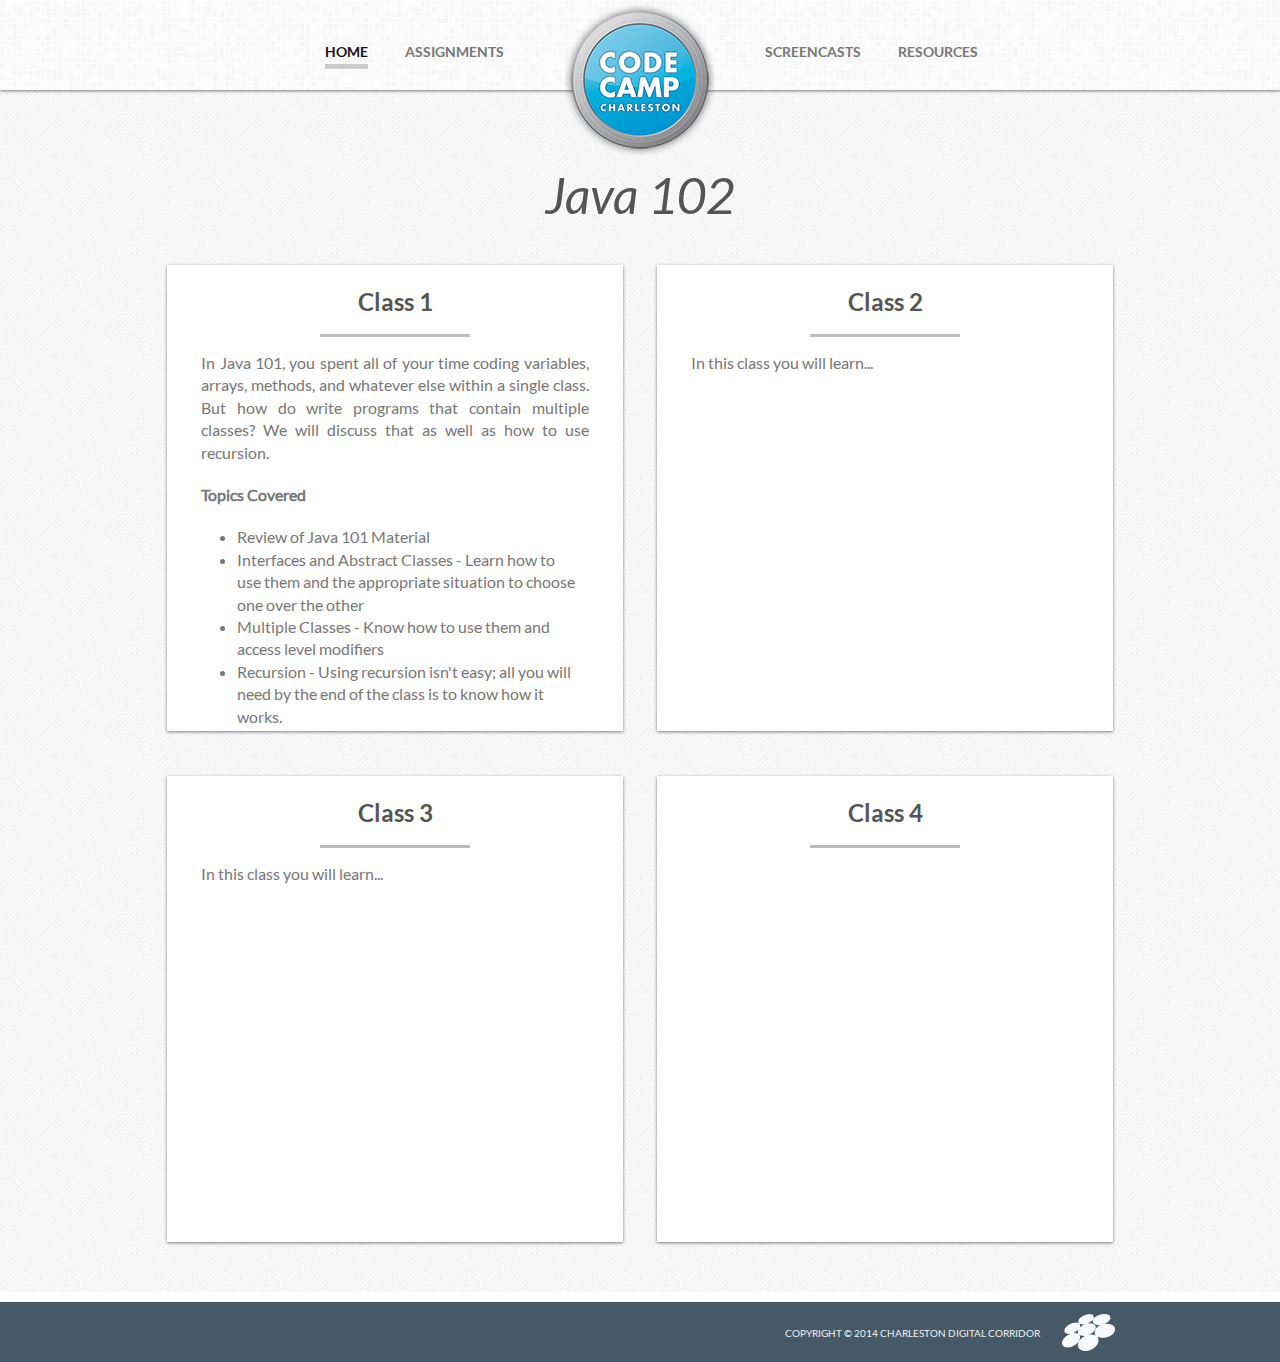
<file: index.html>
<!DOCTYPE html>
<html>

  <head>
    
    <meta charset='utf-8' />
    <meta http-equiv="X-UA-Compatible" content="chrome=1" />
    <meta name="description" content="codecamp, charleston digital corridor" />
    <link rel="icon" type="image/x-icon" href="images/favicon.ico">
    <title>CODEcamp - Java 102</title>

    <!--*****/////  Stylesheets  /////*****-->
    <link rel="stylesheet" type="text/css" media="screen" href="stylesheets/reset.css">      
    <link rel="stylesheet" media="screen" href="stylesheets/deck/extensions/deck.goto.css">
    <link rel="stylesheet" media="screen" href="stylesheets/deck/extensions/deck.menu.css">
    <link rel="stylesheet" media="screen" href="stylesheets/deck/extensions/deck.navigation.css">
    <link rel="stylesheet" media="screen" href="stylesheets/deck/extensions/deck.status.css">
    <link rel="stylesheet" media="screen" href="stylesheets/deck/extensions/deck.scale.css">
    <link rel="stylesheet" type="text/css" media="screen" href="stylesheets/stylesheet.css">

  </head>

  <body>
    
    <header class="index_header">
      
      <div class="index_header_wrapper">
        
        <ul class="header_left_nav">
          <li class="active_link"><a href="index.html">Home</a></li>
          <li><a href="assignments.html">Assignments</a></li>
        </ul>
        
        <ul class="header_right_nav">
          <li><a href="screencasts.html">Screencasts</a></li>          
          <li><a href="references.html">Resources</a></li>
        </ul>
    
        <a href="index.html">
          <img class="index_logo" src="images/logo.png" /> 
        </a>
      
      </div>
      
    </header>
    
    <!--*****/////  Index Content /////*****-->
    
    <section class="index_content">
      
      <h2 class="course_title">Java 102</h2>
      
      
      <!--*****/////  Class 1  /////*****-->
      
      <div class="index_left_content">
        
        <h2 class="content_title">Class 1</h2>
        <hr>
        <p class = "content_text">
        In Java 101, you spent all of your time coding variables, arrays, methods, and whatever else within a single class.
        But how do write programs that contain multiple classes? We will discuss that as well as how to use recursion. 
        </p>
        <p class = "content_text">
        <strong> Topics Covered </strong>
        </p>  
        <ul class ="bottom_list">
        	<li class = "bottom_list_1"> Review of Java 101 Material </li>
        	<li class = "bottom_list_1"> Interfaces and Abstract Classes - Learn how to use them and the appropriate situation to choose one over the other </li>
        	<li class = "bottom_list_1"> Multiple Classes - Know how to use them and access level modifiers </li>
        	<li class = "bottom_list_1"> Recursion - Using recursion isn't easy; all you will need by the end of the class is to know how it works. </li>
        </ul>
      </div>
      
      <!--*****/////  Class 2  /////*****-->
      
      <div class="index_right_content">
        
        <h2 class="content_title">Class 2</h2>
        <hr>
        <p class = "content_text">
        In this class you will learn...
        </p>
        <p class = "content_text">
<!--         <strong> Topics Covered </strong> -->
<!--         </p>   -->
<!--         <ul class ="bottom_list"> -->
<!--         	<li class = "bottom_list_1"> CSS Syntax </li> -->
<!--         	<li class = "bottom_list_1"> CSS Selectors </li> -->
<!--         	<li class = "bottom_list_1"> The IMG Tag </li> -->
<!--         	<li class = "bottom_list_1"> Inline vs. Inline Block Display </li> -->
<!--         	<li class = "bottom_list_1"> A Simple CSS layout </li> -->
<!--         </ul> -->
           
      </div>
      
      <!--*****/////  Class 3  /////*****-->
      
      <div class="index_left_content">
        
        <h2 class="content_title">Class 3</h2>
        <hr>
        <p class = "content_text">
        In this class you will learn...
        </p>
        <p class = "content_text">
<!--         <strong> Topics Covered </strong> -->
<!--         </p>   -->
<!--         <ul class ="bottom_list"> -->
<!--         	<li class = "bottom_list_1"> Browser Dev Tools </li> -->
<!--         	<li class = "bottom_list_1"> How to use Git with Eclipse - Pushing and Pulling </li> -->
<!--         	<li class = "bottom_list_1"> Intro to JS - document.getElementById </li> -->
<!--         </ul> -->
      </div>
      
      <!--*****/////  Class 4  /////*****-->
      
      <div class="index_right_content">
        
        <h2 class="content_title">Class 4</h2>
        <hr>
<!--         <p class = "content_text"> -->
<!--         In this class you will review everything you learned in the class and have the opportunity to ask the instructor questions.  -->
<!--         After that, students will present their website pages to the class. -->
<!--         </p> -->
<!--         <p class = "content_text"> -->
<!--         <strong> Topics Covered </strong> -->
<!--         </p>   -->
<!--         <ul class ="bottom_list"> -->
<!--         	<li class = "bottom_list_1"> See how much you learned with the W3Schools quiz! </li> -->
<!--         </ul> -->
      </div>
      
      </section>
    
    <footer class="footer">
      <div class="copyright">
        <h3>Copyright &copy; 2014 Charleston Digital Corridor</h3>
        <img class="cdc_logo" src="images/cdc_logo.png" />
      </div>
    </footer>
    
    <!--*****/////  Site Functionality  /////*****-->
    <script src="javascripts/jquery-10.1.2.min.js"></script>
    <script src="javascripts/modernizr.custom.js"></script>
    <script src="javascripts/deck/deck.core.js"></script>
    <script src="javascripts/deck/extensions/deck.menu.js"></script>
    <script src="javascripts/deck/extensions/deck.goto.js"></script>
    <script src="javascripts/deck/extensions/deck.status.js"></script>
    <script src="javascripts/deck/extensions/deck.navigation.js"></script>
    <script src="javascripts/deck/extensions/deck.scale.js"></script>
    <script src="javascripts/site.js"></script>

  </body>
</html>
</file>
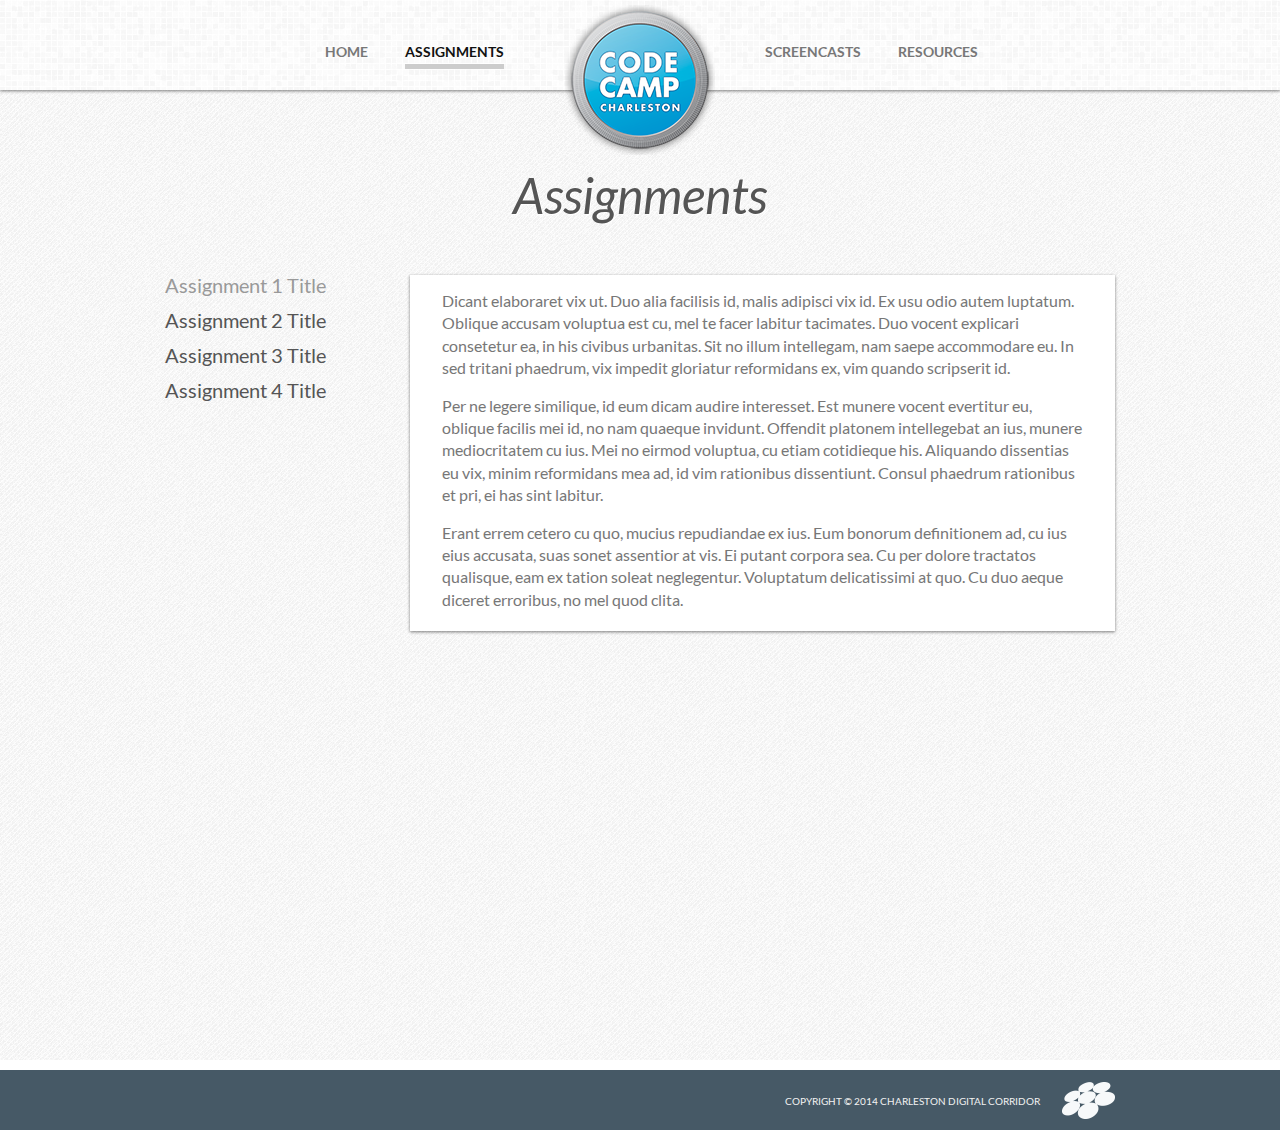
<file: assignments.html>
<!DOCTYPE html>
<html>

  <head>
    
    <meta charset='utf-8' />
    <meta http-equiv="X-UA-Compatible" content="chrome=1" />
    <meta name="description" content="codecamp, charleston digital corridor" />
    <link rel="icon" type="image/x-icon" href="images/favicon.ico">
    <title>Assignments</title>

    <!--*****/////  Stylesheets  /////*****-->
    
    <link rel="stylesheet" type="text/css" media="screen" href="stylesheets/reset.css">      
    <link rel="stylesheet" media="screen" href="stylesheets/deck/extensions/deck.goto.css">
    <link rel="stylesheet" media="screen" href="stylesheets/deck/extensions/deck.menu.css">
    <link rel="stylesheet" media="screen" href="stylesheets/deck/extensions/deck.navigation.css">
    <link rel="stylesheet" media="screen" href="stylesheets/deck/extensions/deck.status.css">
    <link rel="stylesheet" media="screen" href="stylesheets/deck/extensions/deck.scale.css">
    <link rel="stylesheet" type="text/css" media="screen" href="stylesheets/stylesheet.css">

  </head>

  <body>
    
    <header class="index_header">
      
      <div class="index_header_wrapper">
        
        <ul class="header_left_nav">
          <li><a href="index.html">Home</a></li>
          <li class="active_link"><a href="assignments.html">Assignments</a></li>
        </ul>
        
        <ul class="header_right_nav">
          <li><a href="screencasts.html">Screencasts</a></li>          
          <li><a href="references.html">Resources</a></li>
        </ul>
    
        <a href="index.html">
          <img class="index_logo" src="images/logo.png" /> 
        </a>
      
      </div>
      
    </header>
    
    <!--*****/////  Assignments - Content /////*****-->
    
    <section class="index_content">
      
      <h2 class="course_title">Assignments</h2>
      
      <div class="assignments_wrapper">
        
        <!--*****/////  List of Assignments  /////*****-->
        
        <ul class="assignments">
          <li class="assignment active_assignment_link" data-index="1">
            <span class="assignment_toggle">Assignment 1 Title</span>
          </li>
          <li class="assignment" data-index="2">
            <span class="assignment_toggle">Assignment 2 Title</span>
          </li>
          <li class="assignment" data-index="3">
            <span class="assignment_toggle">Assignment 3 Title</span>
          </li>
          <li class="assignment" data-index="4">
            <span class="assignment_toggle">Assignment 4 Title</span>
          </li>
        </ul>
        
        <!--*****/////  Corresponding Assignment  /////*****-->
        
        <div class="assignment_content">
          
          <!--*****/////  Assignment Box 1  /////*****-->
          
          <div class="assignment_text active_assignment" data-index="1" >
            
            <p class="assignment_box_details">
              Dicant elaboraret vix ut. Duo alia facilisis id, malis adipisci vix id. Ex usu odio autem luptatum. Oblique accusam voluptua est cu, mel te facer labitur tacimates. Duo vocent explicari consetetur ea, in his civibus urbanitas. Sit no illum intellegam, nam saepe accommodare eu. In sed tritani phaedrum, vix impedit gloriatur reformidans ex, vim quando scripserit id.
            </p>

            <p class="assignment_box_details">
              Per ne legere similique, id eum dicam audire interesset. Est munere vocent evertitur eu, oblique facilis mei id, no nam quaeque invidunt. Offendit platonem intellegebat an ius, munere mediocritatem cu ius. Mei no eirmod voluptua, cu etiam cotidieque his. Aliquando dissentias eu vix, minim reformidans mea ad, id vim rationibus dissentiunt. Consul phaedrum rationibus et pri, ei has sint labitur.
            </p>
            
            <p class="assignment_box_details">
              Erant errem cetero cu quo, mucius repudiandae ex ius. Eum bonorum definitionem ad, cu ius eius accusata, suas sonet assentior at vis. Ei putant corpora sea. Cu per dolore tractatos qualisque, eam ex tation soleat neglegentur. Voluptatum delicatissimi at quo. Cu duo aeque diceret erroribus, no mel quod clita.
            </p>
            
          </div>
          
          <!--*****/////  Assignment Box 2  /////*****-->

          <div class="assignment_text" data-index="2" >
            
            <p class="assignment_box_details">
              Lorem ipsum dolor sit amet, ut pro novum commune offendit. Ex minim probatus liberavisse pro. Congue probatus omittantur ius cu, ne dicat etiam accommodare vis. Est prima invidunt ea, usu dicam nonumy oporteat cu. Alia quas mel ea, doctus scripta quaerendum ne eum, tollit veniam vituperata cu quo.
            </p>
            
            <p class="assignment_box_details">
              At insolens evertitur temporibus eum, apeirian atomorum adipiscing has te. Et scaevola tincidunt vis. Per elit fabellas definiebas no, ad his modo. Eu eos soluta doctus posidonium. Saperet lucilius no quo. Usu ex magna antiopam.
            </p>
            
          </div>
          
          <!--*****/////  Assignment Box 3  /////*****-->
        
          <div class="assignment_text" data-index="3" >

            <p class="assignment_box_details">
              Per ex inani vulputate intellegebat, ex dolore civibus has, eu vel doming labitur salutatus. Detracto sapientem cu sea, ut vel porro invenire. Tollit indoctum mnesarchum no ius, vocibus sensibus urbanitas ea pro. Ad quis illum tantas pri, ea nec omnis legere. Esse alterum an mel, usu ne facilis intellegam.
            </p>

            <p class="assignment_box_details">
              Lorem ipsum dolor sit amet, ut pro novum commune offendit. Ex minim probatus liberavisse pro. Congue probatus omittantur ius cu, ne dicat etiam accommodare vis. Est prima invidunt ea, usu dicam nonumy oporteat cu. Alia quas mel ea, doctus scripta quaerendum ne eum, tollit veniam vituperata cu quo.
            </p>
            
            <p class="assignment_box_details">
              At insolens evertitur temporibus eum, apeirian atomorum adipiscing has te. Et scaevola tincidunt vis. Per elit fabellas definiebas no, ad his modo. Eu eos soluta doctus posidonium. Saperet lucilius no quo. Usu ex magna antiopam.
            </p>

          </div>
          
          <!--*****/////  Assignment Box 4  /////*****-->
          
          <div class="assignment_text" data-index="4" >
            
            <p class="assignment_box_details">
              Erant errem cetero cu quo, mucius repudiandae ex ius. Eum bonorum definitionem ad, cu ius eius accusata, suas sonet assentior at vis. Ei putant corpora sea. Cu per dolore tractatos qualisque, eam ex tation soleat neglegentur. Voluptatum delicatissimi at quo. Cu duo aeque diceret erroribus, no mel quod clita.
            </p>
            
            <p class="assignment_box_details">
              Per ne legere similique, id eum dicam audire interesset. Est munere vocent evertitur eu, oblique facilis mei id, no nam quaeque invidunt. Offendit platonem intellegebat an ius, munere mediocritatem cu ius. Mei no eirmod voluptua, cu etiam cotidieque his. Aliquando dissentias eu vix, minim reformidans mea ad, id vim rationibus dissentiunt. Consul phaedrum rationibus et pri, ei has sint labitur.
            </p>

          </div>
        
      </div>
      </div>
      
    </section>
    
    <footer class="footer">
      <div class="copyright">
        <h3>Copyright © 2014 Charleston Digital Corridor</h3>
        <img class="cdc_logo" src="images/cdc_logo.png" />
      </div>
    </footer>
    
    <!--*****/////  Site Functionality  /////*****-->
    
    <script src="javascripts/jquery-10.1.2.min.js"></script>
    <script src="javascripts/modernizr.custom.js"></script>
    <script src="javascripts/deck/deck.core.js"></script>
    <script src="javascripts/deck/extensions/deck.menu.js"></script>
    <script src="javascripts/deck/extensions/deck.goto.js"></script>
    <script src="javascripts/deck/extensions/deck.status.js"></script>
    <script src="javascripts/deck/extensions/deck.navigation.js"></script>
    <script src="javascripts/deck/extensions/deck.scale.js"></script>
    <script src="javascripts/site.js"></script>

  </body>
</html>
</file>
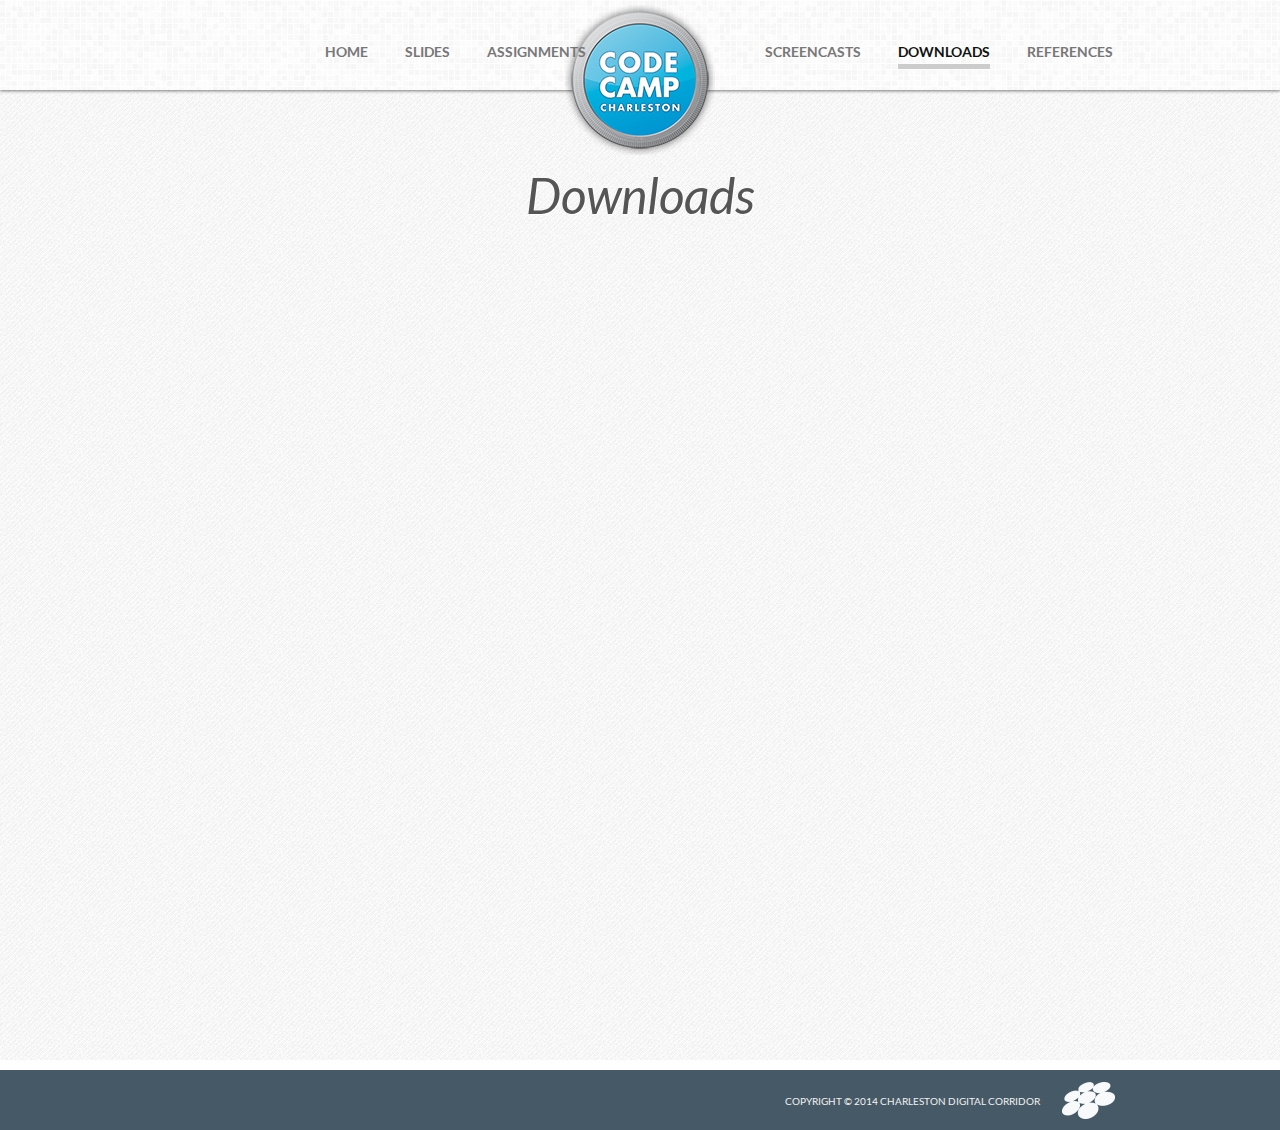
<file: downloads.html>
<!DOCTYPE html>
<html>

  <head>
    
    <meta charset='utf-8' />
    <meta http-equiv="X-UA-Compatible" content="chrome=1" />
    <meta name="description" content="codecamp, charleston digital corridor" />
    <link rel="icon" type="image/x-icon" href="images/favicon.ico">
    <title>Downloads</title>

    <!--*****/////  Stylesheets  /////*****-->
    
    <link rel="stylesheet" type="text/css" media="screen" href="stylesheets/reset.css">      
    <link rel="stylesheet" media="screen" href="stylesheets/deck/extensions/deck.goto.css">
    <link rel="stylesheet" media="screen" href="stylesheets/deck/extensions/deck.menu.css">
    <link rel="stylesheet" media="screen" href="stylesheets/deck/extensions/deck.navigation.css">
    <link rel="stylesheet" media="screen" href="stylesheets/deck/extensions/deck.status.css">
    <link rel="stylesheet" media="screen" href="stylesheets/deck/extensions/deck.scale.css">
    <link rel="stylesheet" type="text/css" media="screen" href="stylesheets/stylesheet.css">

  </head>

  <body>
    
    <header class="index_header">
      
      <div class="index_header_wrapper">
        
        <ul class="header_left_nav">
          <li><a href="index.html">Home</a></li>
          <li><a href="slides/class1.html">Slides</a></li>
          <li><a href="assignments.html">Assignments</a></li>
        </ul>
        
        <ul class="header_right_nav">
          <li><a href="screencasts.html">Screencasts</a></li>          
          <li class="active_link"><a href="downloads.html">Downloads</a></li>
          <li><a href="references.html">References</a></li>
        </ul>
    
        <a href="index.html">
          <img class="index_logo" src="images/logo.png" /> 
        </a>
      
      </div>
      
    </header>
    
    <!--*****/////  Downloads - Content /////*****-->
    
    <section class="index_content">
      
      <h2 class="course_title">Downloads</h2>
      
    </section>
    
    <footer class="footer">
      <div class="copyright">
        <h3>Copyright © 2014 Charleston Digital Corridor</h3>
        <img class="cdc_logo" src="images/cdc_logo.png" />
      </div>
    </footer>
    
    <!--*****/////  Site Functionality  /////*****-->
    
    <script src="javascripts/jquery-10.1.2.min.js"></script>
    <script src="javascripts/modernizr.custom.js"></script>
    <script src="javascripts/deck/deck.core.js"></script>
    <script src="javascripts/deck/extensions/deck.menu.js"></script>
    <script src="javascripts/deck/extensions/deck.goto.js"></script>
    <script src="javascripts/deck/extensions/deck.status.js"></script>
    <script src="javascripts/deck/extensions/deck.navigation.js"></script>
    <script src="javascripts/deck/extensions/deck.scale.js"></script>
    <script src="javascripts/site.js"></script>

  </body>
</html>
</file>
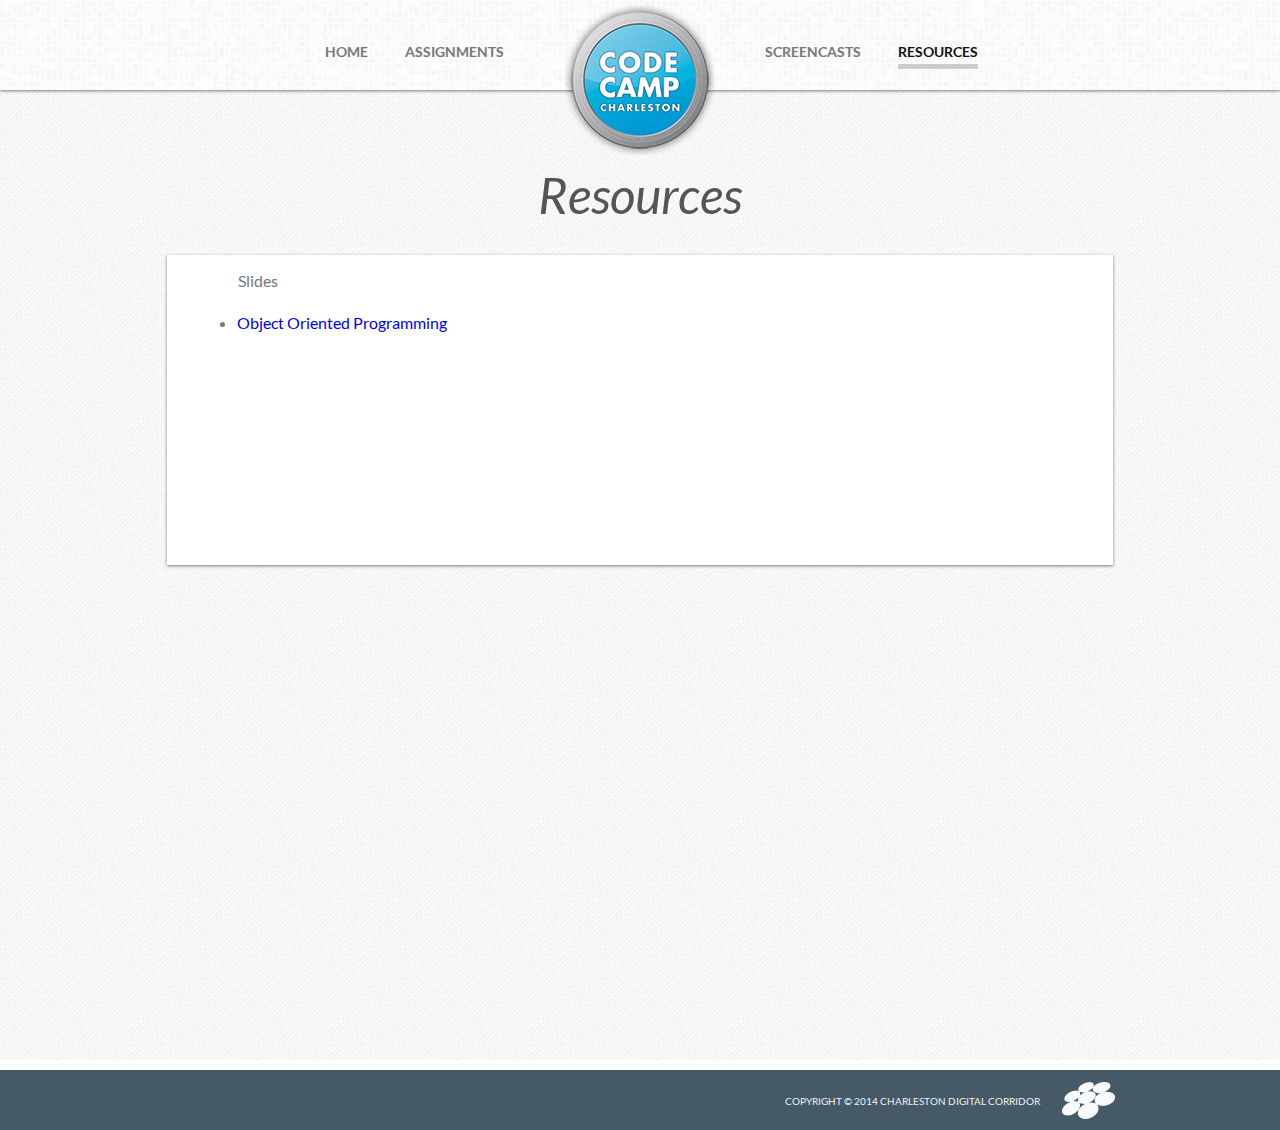
<file: references.html>
<!DOCTYPE html>
<html>

  <head>
    
    <meta charset='utf-8' />
    <meta http-equiv="X-UA-Compatible" content="chrome=1" />
    <meta name="description" content="codecamp, charleston digital corridor" />
    <link rel="icon" type="image/x-icon" href="images/favicon.ico">
    <title>References</title>

    <!--*****/////  Stylesheets  /////*****-->
    
    <link rel="stylesheet" type="text/css" media="screen" href="stylesheets/reset.css">      
    <link rel="stylesheet" media="screen" href="stylesheets/deck/extensions/deck.goto.css">
    <link rel="stylesheet" media="screen" href="stylesheets/deck/extensions/deck.menu.css">
    <link rel="stylesheet" media="screen" href="stylesheets/deck/extensions/deck.navigation.css">
    <link rel="stylesheet" media="screen" href="stylesheets/deck/extensions/deck.status.css">
    <link rel="stylesheet" media="screen" href="stylesheets/deck/extensions/deck.scale.css">
    <link rel="stylesheet" type="text/css" media="screen" href="stylesheets/stylesheet.css">

  </head>

  <body>
    
    <header class="index_header">
      
      <div class="index_header_wrapper">
        
        <ul class="header_left_nav">
          <li><a href="index.html">Home</a></li>
          <li><a href="assignments.html">Assignments</a></li>
        </ul>
        
        <ul class="header_right_nav">
          <li><a href="screencasts.html">Screencasts</a></li>          
          <li class="active_link"><a href="references.html">Resources</a></li>
        </ul>
    
        <a href="index.html">
          <img class="index_logo" src="images/logo.png" /> 
        </a>
      
      </div>
      
    </header>
    
    <!--*****/////  References - Content /////*****-->
    
    <section class="index_content">
      
      <h2 class="course_title">Resources</h2>  
      <div class="index_bottom_content">
      	<p class = "content_text"> Slides </p>
      	<ul class = "bottom_list">
      	  		<li class = "bottom_list_1"><a href="slides/ObjectOrientedProgramming.pdf">Object Oriented Programming</a></li>			
  	  	</ul> 	  	  	
      </div>
      
    </section>
    
    <footer class="footer">
      <div class="copyright">
        <h3>Copyright © 2014 Charleston Digital Corridor</h3>
        <img class="cdc_logo" src="images/cdc_logo.png" />
      </div>
    </footer>
    
    <!--*****/////  Site Functionality  /////*****-->
    
    <script src="javascripts/jquery-10.1.2.min.js"></script>
    <script src="javascripts/modernizr.custom.js"></script>
    <script src="javascripts/deck/deck.core.js"></script>
    <script src="javascripts/deck/extensions/deck.menu.js"></script>
    <script src="javascripts/deck/extensions/deck.goto.js"></script>
    <script src="javascripts/deck/extensions/deck.status.js"></script>
    <script src="javascripts/deck/extensions/deck.navigation.js"></script>
    <script src="javascripts/deck/extensions/deck.scale.js"></script>
    <script src="javascripts/site.js"></script>

  </body>
</html>
</file>
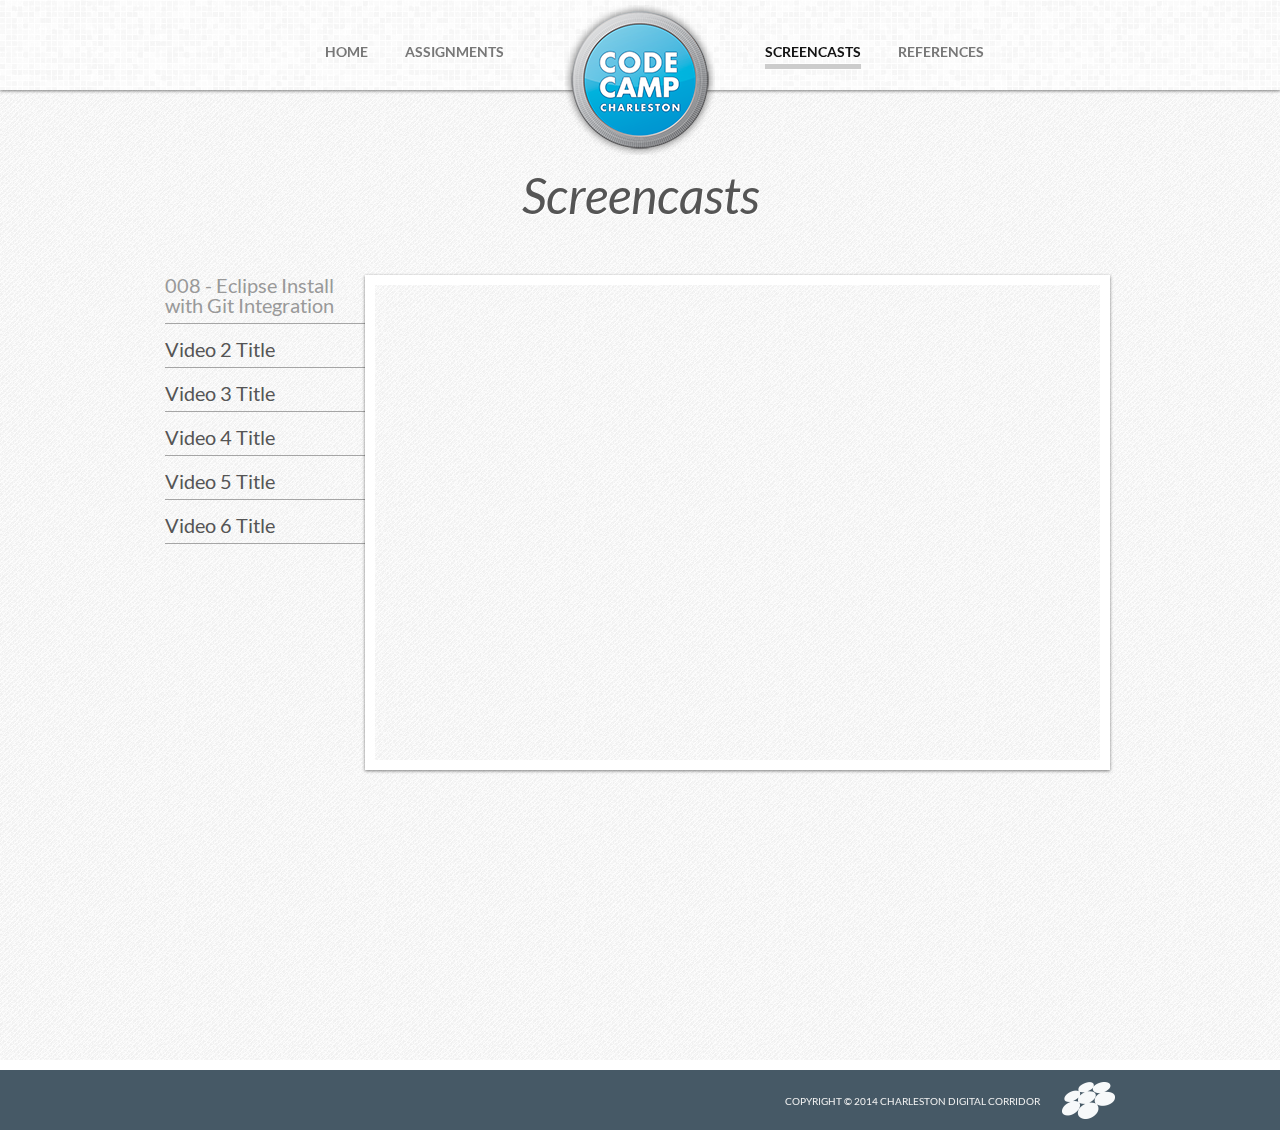
<file: screencasts.html>
<!DOCTYPE html>
<html>

  <head>
    
    <meta charset='utf-8' />
    <meta http-equiv="X-UA-Compatible" content="chrome=1" />
    <meta name="description" content="codecamp, charleston digital corridor" />
    <link rel="icon" type="image/x-icon" href="images/favicon.ico">
    <title>Screencasts</title>

    <!--*****/////  Stylesheets  /////*****-->
    
    <link rel="stylesheet" type="text/css" media="screen" href="stylesheets/reset.css">      
    <link rel="stylesheet" media="screen" href="stylesheets/deck/extensions/deck.goto.css">
    <link rel="stylesheet" media="screen" href="stylesheets/deck/extensions/deck.menu.css">
    <link rel="stylesheet" media="screen" href="stylesheets/deck/extensions/deck.navigation.css">
    <link rel="stylesheet" media="screen" href="stylesheets/deck/extensions/deck.status.css">
    <link rel="stylesheet" media="screen" href="stylesheets/deck/extensions/deck.scale.css">
    <link rel="stylesheet" type="text/css" media="screen" href="stylesheets/stylesheet.css">

  </head>

  <body>
    
    <header class="index_header">
      
      <div class="index_header_wrapper">
        
        <ul class="header_left_nav">
          <li><a href="index.html">Home</a></li>
          <li><a href="assignments.html">Assignments</a></li>
        </ul>
        
        <ul class="header_right_nav">
          <li class="active_link"><a href="screencasts.html">Screencasts</a></li>          
          <li><a href="references.html">References</a></li>
        </ul>
    
        <a href="index.html">
          <img class="index_logo" src="images/logo.png" /> 
        </a>
      
      </div>
      
    </header>
    
    <!--*****/////  Screencasts Content /////*****-->
    
    <section class="index_content">
      
      <h2 class="course_title">Screencasts</h2>
      
      <ul class="video_nav">
        <li class="video_link active_video" data-src="https://www.youtube.com/embed/JnfHCO6RnaA?vq=hd1080">008 - Eclipse Install with Git Integration</li>
        <li class="video_link" data-src="http://www.youtube.com/embed/kdxW11WBlQE">Video 2 Title</li>
        <li class="video_link" data-src="http://www.youtube.com/embed/lz4B5rMuRSA">Video 3 Title</li>
        <li class="video_link" data-src="http://www.youtube.com/embed/ViHmnR4OXUc">Video 4 Title</li>
        <li class="video_link" data-src="http://www.youtube.com/embed/Exm5g6Z3f9Y">Video 5 Title</li>
        <li class="video_link" data-src="http://www.youtube.com/embed/oGTVoX7AaRc">Video 6 Title</li>
      </ul>
      
      <div class="video_container">
        
        <!--*****/////  Video 1 Emded Code Goes Here  /////-->
        
        <iframe class="video_iframe" width="560" height="315" src="https://www.youtube.com/embed/JnfHCO6RnaA?vq=hd1080" frameborder="0" allowfullscreen></iframe>
        
      </div>
      
    </section>
    
    <footer class="footer">
      <div class="copyright">
        <h3>Copyright &copy; 2014 Charleston Digital Corridor</h3>
        <img class="cdc_logo" src="images/cdc_logo.png" />
      </div>
    </footer>
    
    <!--*****/////  Site Functionality  /////*****-->
    
    <script src="javascripts/jquery-10.1.2.min.js"></script>
    <script src="javascripts/modernizr.custom.js"></script>
    <script src="javascripts/deck/deck.core.js"></script>
    <script src="javascripts/deck/extensions/deck.menu.js"></script>
    <script src="javascripts/deck/extensions/deck.goto.js"></script>
    <script src="javascripts/deck/extensions/deck.status.js"></script>
    <script src="javascripts/deck/extensions/deck.navigation.js"></script>
    <script src="javascripts/deck/extensions/deck.scale.js"></script>
    <script src="javascripts/site.js"></script>

  </body>
</html>
</file>
<file: stylesheets/deck/extensions/deck.goto.css>
.goto-form {
  position: absolute;
  z-index: 3;
  bottom: 10px;
  left: 50%;
  height: 1.75em;
  margin: 0 0 0 -9.125em;
  line-height: 1.75em;
  padding: 0.625em;
  display: none;
  background: #ccc;
  overflow: hidden;
  border-radius: 10px;
}
.goto-form label {
  font-weight: bold;
}
.goto-form label, .goto-form input {
  display: inline-block;
  font-family: inherit;
}
.deck-goto .goto-form {
  display: block;
}

#goto-slide {
  width: 8.375em;
  margin: 0 0.625em;
  height: 1.4375em;
}

@media print {
  .goto-form, #goto-slide {
    display: none;
  }
}
</file>
<file: stylesheets/deck/extensions/deck.menu.css>
.deck-menu {
  overflow: auto;
}
.deck-menu .slide {
  background: #eee;
  position: relative;
  left: 0;
  top: 0;
  visibility: visible;
  cursor: pointer;
}
.no-csstransforms .deck-menu > .slide {
  float: left;
  width: 22%;
  height: 22%;
  min-height: 0;
  margin: 1%;
  font-size: 0.22em;
  overflow: hidden;
  padding: 0 0.5%;
}
.csstransforms .deck-menu > .slide {
  -webkit-transform: scale(0.22) !important;
  -ms-transform: scale(0.22) !important;
  transform: scale(0.22) !important;
  -webkit-transform-origin: 0 0;
  -ms-transform-origin: 0 0;
  transform-origin: 0 0;
  -moz-box-sizing: border-box;
  box-sizing: border-box;
  width: 100%;
  height: 100%;
  overflow: hidden;
  padding: 0 48px;
  margin: 12px;
}
.deck-menu iframe, .deck-menu img, .deck-menu video {
  max-width: 100%;
}
.deck-menu .deck-current, .no-touch .deck-menu .slide:hover {
  background: #ddf;
}
.deck-menu.deck-container:hover .deck-prev-link, .deck-menu.deck-container:hover .deck-next-link {
  display: none;
}
</file>
<file: stylesheets/deck/extensions/deck.navigation.css>
.deck-prev-link, .deck-next-link {
  display: none;
  position: absolute;
  z-index: 3;
  top: 50%;
  width: 32px;
  height: 32px;
  margin-top: -16px;
  font-size: 20px;
  font-weight: bold;
  line-height: 32px;
  vertical-align: middle;
  text-align: center;
  text-decoration: none;
  color: #fff;
  background: #888;
  border-radius: 16px;
}
.deck-prev-link:hover, .deck-prev-link:focus, .deck-prev-link:active, .deck-prev-link:visited, .deck-next-link:hover, .deck-next-link:focus, .deck-next-link:active, .deck-next-link:visited {
  color: #fff;
}

.deck-prev-link {
  left: 8px;
}

.deck-next-link {
  right: 8px;
}

.deck-container:hover .deck-prev-link, .deck-container:hover .deck-next-link {
  display: block;
}
.deck-container:hover .deck-prev-link.deck-nav-disabled, .touch .deck-container:hover .deck-prev-link, .deck-container:hover .deck-next-link.deck-nav-disabled, .touch .deck-container:hover .deck-next-link {
  display: none;
}

@media print {
  .deck-prev-link, .deck-next-link {
    display: none !important;
  }
}
</file>
<file: stylesheets/deck/extensions/deck.status.css>
.deck-status {
  position: absolute;
  bottom: 10px;
  right: 5px;
  color: #888;
  z-index: 3;
  margin: 0;
}

body > .deck-container .deck-status {
  position: fixed;
}

@media print {
  .deck-status {
    display: none;
  }
}
</file>
<file: stylesheets/deck/extensions/deck.scale.css>
.csstransforms .deck-container.deck-scale:not(.deck-menu) {
  overflow: hidden;
}
.csstransforms .deck-container.deck-scale:not(.deck-menu) > .slide {
  -moz-box-sizing: padding-box;
  box-sizing: padding-box;
  width: 100%;
  padding-bottom: 20px;
}
.csstransforms .deck-container.deck-scale:not(.deck-menu) > .slide > .deck-slide-scaler {
  -webkit-transform-origin: 50% 0;
  -ms-transform-origin: 50% 0;
  transform-origin: 50% 0;
}

.csstransforms .deck-container.deck-menu .deck-slide-scaler {
  -webkit-transform: none !important;
  -ms-transform: none !important;
  transform: none !important;
}
</file>
<file: stylesheets/stylesheet.css>
/* ================================== */
/* ====  CHS CODECAMP TEMPLATE  ===== */
/* ================================== */

@font-face {
  font-family: 'Lato';
  src: url('../fonts/Lato-Reg.ttf'); /* IE9 Compat Modes */
  src: url('../fonts/Lato-Reg.ttf') format('embedded-opentype'), /* IE6-IE8 */
       url('../fonts/Lato-Reg.ttf') format('woff'), /* Modern Browsers */
       url('../fonts/Lato-Reg.ttf')  format('truetype'), /* Safari, Android, iOS */
       url('../fonts/Lato-Reg.ttf') format('svg'); /* Legacy iOS */
}

@font-face {
  font-family: 'LatoBold';
  src: url('../fonts/Lato-Bol.ttf'); /* IE9 Compat Modes */
  src: url('../fonts/Lato-Bol.ttf') format('embedded-opentype'), /* IE6-IE8 */
       url('../fonts/Lato-Bol.ttf') format('woff'), /* Modern Browsers */
       url('../fonts/Lato-Bol.ttf')  format('truetype'), /* Safari, Android, iOS */
       url('../fonts/Lato-Bol.ttf') format('svg'); /* Legacy iOS */
}

@font-face {
  font-family: 'LatoItalic';
  src: url('../fonts/Lato-RegIta.ttf'); /* IE9 Compat Modes */
  src: url('../fonts/Lato-RegIta.ttf') format('embedded-opentype'), /* IE6-IE8 */
       url('../fonts/Lato-RegIta.ttf') format('woff'), /* Modern Browsers */
       url('../fonts/Lato-RegIta.ttf')  format('truetype'), /* Safari, Android, iOS */
       url('../fonts/Lato-RegIta.ttf') format('svg'); /* Legacy iOS */
}


/* slide template */

html { height: 100%; }
body { background: #eee url("../images/body_background.png"); height: 100%; }
hr { width: 150px; margin: 0 auto 15px auto; height: 0; border: 0; border-top: 3px solid #bbb; }
div.header_wrapper { width: 100%; height: 90px; background: #eee url("../images/header_background.png"); -webkit-box-shadow: 0 1px 3px rgba(0,0,0,0.5); -moz-box-shadow: 0 1px 3px rgba(0,0,0,0.5); box-shadow: 0 1px 3px rgba(0,0,0,0.5); margin-bottom: 50px; }
img.logo { margin-left: -5px; float: left; margin-top: 5px; }
p.deck-status span { text-shadow: 1px 1px 1px #fff; font-size: 12px; }
div.header_wrapper h1 { width: 75%; margin: 0 auto; text-align: right; text-transform: uppercase; padding-top: 55px; font-size: 16px; color: #888; font-style: italic; }
section.content { width: 950px; margin: 0 auto;   min-height: 100%; height: auto !important; height: 100%; margin: 0 auto -60px;  }
footer.footer { margin-top: 50px; height: 60px; float: left; background-color: #465966; width: 100%; border-top: solid 10px #fff; }
div.copyright h3 { color: #f1f1f1; text-align: left; margin-top: 26px; text-transform: uppercase; float: left; font-size: 10px; font-family: Lato; margin-left: 620px; }
div.copyright { width: 950px; margin: 0 auto; text-align: right; }
img.cdc_logo { margin-top: 12px; }


/* theme */

section.index_content { width: 950px; margin: 0 auto;   min-height: 100%; height: auto !important; height: 100%; margin: 0 auto -60px; }
header.index_header { width: 100%; background: #eee url("../images/header_background.png"); height: 90px;  -webkit-box-shadow: 0 1px 3px rgba(0,0,0,0.5); -moz-box-shadow: 0 1px 3px rgba(0,0,0,0.5); box-shadow: 0 1px 3px rgba(0,0,0,0.5); }
div.index_header_wrapper { width: 950px; margin: 0 auto; text-align: center; }
img.index_logo { margin-top: 5px; }
ul.header_left_nav { width: 475px; position: absolute; margin-left: 160px; text-align: right;}
ul.header_right_nav { width: 475px; position: absolute; margin-left: 475px; padding-left: 125px; } 
ul.header_left_nav li { padding-bottom: 5px; cursor: pointer; float: left; text-align: left; margin-top: 45px; margin-right: 37px; font-family: LatoBold; text-transform: uppercase; font-size: 10.5pt; color: #777; }
ul.header_right_nav li { padding-bottom: 5px; cursor: pointer; margin-top: 45px; font-family: LatoBold; text-transform: uppercase; font-size: 10.5pt; color: #777; float: left; text-align: left; margin-right: 37px; }
ul.header_left_nav li a { transition: all 0.15s linear; -o-transition: all 0.15s linear; -moz-transition: all 0.15s linear; -webkit-transition: all 0.15s linear; color: #777;}
ul.header_right_nav li a { transition: all 0.15s linear; -o-transition: all 0.15s linear; -moz-transition: all 0.15s linear; -webkit-transition: all 0.15s linear; color: #777;}
ul.header_left_nav li:hover a { transition: all 0.15s ease; -o-transition: all 0.15s ease; -moz-transition: all 0.15s ease; -webkit-transition: all 0.15s ease; color: #111; }
ul.header_left_nav li:hover { border-bottom: solid 5px #ccc; }
ul.header_right_nav li:hover { border-bottom: solid 5px #ccc; }
ul.header_right_nav li:hover a { transition: all 0.15s ease; -o-transition: all 0.15s ease; -moz-transition: all 0.15s ease; -webkit-transition: all 0.15s ease; color: #111; }
div.index_content { width: 100%; min-height: 900px; margin-top: 100px; background-color: #fff; -webkit-box-shadow: 0 1px 3px rgba(0,0,0,0.5); -moz-box-shadow: 0 1px 3px rgba(0,0,0,0.5); box-shadow: 0 1px 3px rgba(0,0,0,0.5); } 
h2.course_title { margin-top: 80px; width: 100%; text-align: center; font-family: LatoItalic; font-size: 50px; text-shadow: 1px 1px 1px #fff; }
ul.folder_list { width: 950px; margin: 0 auto; padding-top: 100px; }
ul.folder_list li { transition: all 0.15s linear; -o-transition: all 0.15s linear; -moz-transition: all 0.15s linear; -webkit-transition: all 0.15s linear; cursor: pointer; width: 100px; height: 100px; float: left; margin-right: 70px; margin-left: 70px; border-radius: 50px; background-color: #777; text-align: center; }
ul.folder_list li:hover { transition: all 0.15s ease; -o-transition: all 0.15s ease; -moz-transition: all 0.15s ease; -webkit-transition: all 0.15s ease; background-color: #ccc; }
ul.folder_list li:hover span { transition: all 0.15s ease; -o-transition: all 0.15s ease; -moz-transition: all 0.15s ease; -webkit-transition: all 0.15s ease; color: #111; }
ul.folder_list li.last_bubble { margin-right: 0px; }
ul.folder_list li span { transition: all 0.15s linear; -o-transition: all 0.15s linear; -moz-transition: all 0.15s linear; -webkit-transition: all 0.15s linear; color: #fff; font-family: 'Lato'; font-size: 14px; display: inline-block; margin-top: 42px; }
li.active_link { border-bottom: solid 5px #ccc; }
li.active_link a { color: #111 !important; }
div.index_left_content { float: left; background-color: #fff; width: 48%; min-height: 440px; margin: 45px 0 0 2px; text-align: center; padding-bottom: 10px; -webkit-box-shadow: 0 1px 3px rgba(0,0,0,0.5); -moz-box-shadow: 0 1px 3px rgba(0,0,0,0.5); box-shadow: 0 1px 3px rgba(0,0,0,0.5); }
div.index_right_content { float: right; background-color: #fff; width: 48%; min-height: 440px; margin: 45px 2px 0 0; text-align: center; padding-bottom: 10px; -webkit-box-shadow: 0 1px 3px rgba(0,0,0,0.5); -moz-box-shadow: 0 1px 3px rgba(0,0,0,0.5); box-shadow: 0 1px 3px rgba(0,0,0,0.5); }
div.index_bottom_content { float:left; background-color: #fff; width: 946px; min-height: 300px; margin: 35px 0 75px 2px; text-align: center; padding-bottom: 10px; -webkit-box-shadow: 0 1px 3px rgba(0,0,0,0.5); -moz-box-shadow: 0 1px 3px rgba(0,0,0,0.5); box-shadow: 0 1px 3px rgba(0,0,0,0.5); }
p.content_text { text-align: justify; font-family: "Lato","Arial Black","Arial Bold",sans-serif; width: 85%; margin: 0 auto 20px auto; font-size: 12pt; line-height: 1.4em; color: #777; margin-top: 15px; }
a.read_more { transition: all 0.15s linear; -o-transition: all 0.15s linear; -moz-transition: all 0.15s linear; -webkit-transition: all 0.15s linear; padding-left: 15px; position: relative; width: 100%; text-align: center; font-family: Lato; font-size: 14px; color: #00afdc; }
a.read_more:hover { transition: all 0.15s ease; -o-transition: all 0.15s ease; -moz-transition: all 0.15s ease; -webkit-transition: all 0.15s ease; color: #555; }
h2.content_title { margin: 25px 0 20px 0; font-family: LatoBold; font-size: 18pt; font-weight: 900; }
strong { font-weight: bold; }

section.index_content div.index_right_content  img.instructor_thumb {float: left; padding-left: 15px; padding-top: 10px; padding-right: 5px; } 
div.instructor_pullout {float: left; margin-left: 20px; text-align: left; width: 250px; display: inline-block;}
div.instructor_pullout p {margin-top: 10px;} /* padding top: 20px , margin-left: 15px; */
div.instructor_pullout h3 {font-size: 15px; font-weight: bold; padding-left: 14px; }
p.context_text strong {font-weight: bold; }
div.non_instructor {float: right; text-align: left; display: inline-block;}
div.instructor_bio { float: left; margin-top: 15px; width: 250px; text-align: left; word-wrap: break-word; padding-left: 32px; display: inline-block; } 
ul.bottom_list {float:left; text-align: left; padding-left: 70px; font-family: "Lato","Arial Black","Arial Bold",sans-serif; width: 85%; margin: 0 auto 20px auto; font-size: 12pt; line-height: 1.4em; color: #777;}
li.bottom_list_2 {list-style: circle; margin-left: 40px; margin-bottom: 20px;}
li.bottom_list_1 {list-style: disc; padding-right: 45px;}
i {font-style: italic;}

/** Adjusted height since content outgrew min-height value */
div.index_left_content{height: 456px;}
div.index_right_content{height: 456px;}

/* screencasts */

ul.video_nav { width: 200px; float: left; margin-top: 40px; font-family: Lato; font-size: 20px; }
li.video_link { border-bottom: 1px solid #A5A5A5; transition: all 0.15s linear; -o-transition: all 0.15s linear; -moz-transition: all 0.15s linear; -webkit-transition: all 0.15s linear; margin-top: 15px; cursor: pointer; padding: 0px 0px 8px 0px; }
li.video_link:hover { transition: all 0.15s ease; -o-transition: all 0.15s ease; -moz-transition: all 0.15s ease; -webkit-transition: all 0.15s ease; color: #999; text-shadow: 1px 1px 1px #fff; }
div.video_container { width: 580px; float: left; margin-top: 40px; text-align: center; padding-top: 15px; padding-bottom: 10px; }
div.video_container iframe { -webkit-box-shadow: 0 1px 3px rgba(0,0,0,0.5); -moz-box-shadow: 0 1px 3px rgba(0,0,0,0.5); box-shadow: 0 1px 3px rgba(0,0,0,0.5); border: solid 10px #fff;  width: 725px; height: 475px; }
li.active_video { color: #999; }

/* assignments */

ul.assignments { margin-top: 40px; width: 200px; float: left; font-size: 20px; font-family: Lato; }
div.assignment_content { margin-top: 55px; width: 675px; float: right; background-color: #fff; min-height: 75px; padding: 15px 15px 5px 15px; -webkit-box-shadow: 0 1px 3px rgba(0,0,0,0.5); -moz-box-shadow: 0 1px 3px rgba(0,0,0,0.5); box-shadow: 0 1px 3px rgba(0,0,0,0.5); }
li.assignment { transition: all 0.15s linear; -o-transition: all 0.15s linear; -moz-transition: all 0.15s linear; -webkit-transition: all 0.15s linear; cursor: pointer; margin-top: 15px; }
li.assignment:hover { transition: all 0.15s ease; -o-transition: all 0.15s ease; -moz-transition: all 0.15s ease; -webkit-transition: all 0.15s ease; color: #999; }
div.assignment_text { display: none; font-family: Lato; width: 95%; margin: 0 auto 0px auto; font-size: 12pt; line-height: 1.4em; color: #777; }
p.assignment_box_details { margin-bottom: 15px; }
div.active_assignment { display: block; }
li.active_assignment_link { color: #999 !important; }
</file>
